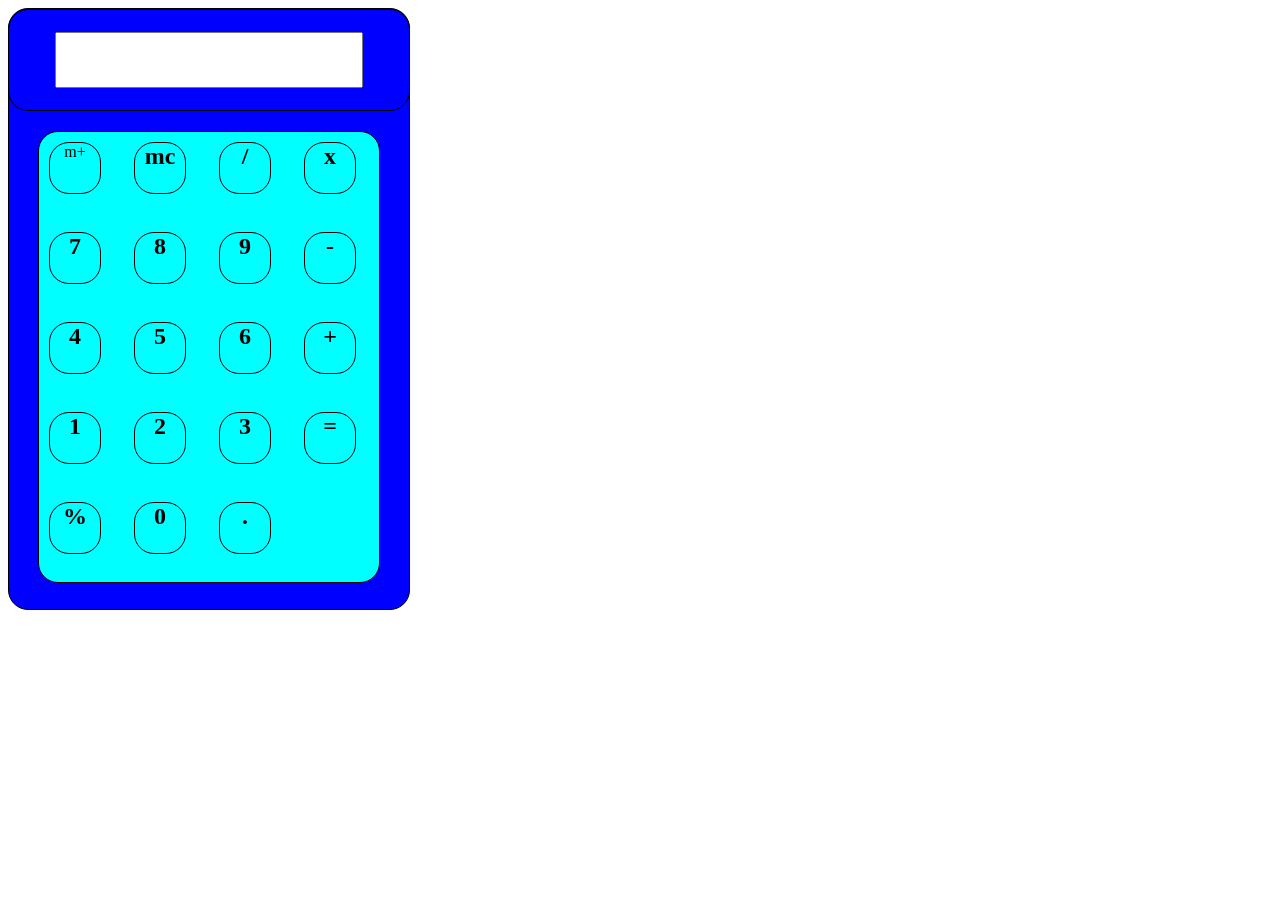
<file: index.html>
<!DOCTYPE html>
<html lang="en">
<head>
    <meta charset="UTF-8">
    <meta name="viewport" content="width=device-width, initial-scale=1.0">
    <link rel="stylesheet" href="index.css">
    <title>Document</title>
</head>
<body>
    <nav id="calc">
        <div id="screen">
            <input id="display"  type="text" name="display" value="">
        </div>
        <div id="btn">
            <div id="m" onclick="display.value = ' '">m+</div>
            <h1 id="c" onclick="display.value = ' '">mc</h1>
            <h1 id="cal1" onclick="display.value = '/'">/</h1>
            <h1 id="cal2"onclick="display.value = '*'">x</h1>
            <h1 id="seven" onclick="display.value += '7'">7</h1>
            <h1 id="cal4" onclick="display.value += '8'">8</h1>
            <h1 id="cal5" onclick="display.value += '9'">9</h1>
            <h1 id="cal6" onclick="display.value += '-'">-</h1>
            <h1 id="cal7" onclick="display.value += '4'">4</h1>
            <h1 id="cal8" onclick="display.value += '5'">5</h1>
            <h1 id="cal9" onclick="display.value += '6'">6</h1>
            <h1 id="cal10" onclick="display.value += '+'">+</h1>
            <h1 id="cal11" onclick="display.value += '1'">1</h1>
            <h1 id="cal12" onclick="display.value += '2'">2</h1>
            <h1 id="cal13" onclick="display.value += '3'">3</h1>
            <h1 id="cal14" onclick="display.value =  eval('value')">=</h1>
            <h1 id="cal15" onclick="display.value += '%'">%</h1>
            <h1 id="cal16"onclick="display.value += ' 0'">0</h1>
            <h1 id="cal17" onclick="display.value += '.'">.</h1>
            

        </div>
    </nav>
    
</body>
</html>
</file>
<file: index.css>
/* /* #scr{
    width: 1500px;
    height: 50px;
    border-radius: 10px solid black;
    justify-content: center;
    align-items: center;   
  }
   */

   /* #seven{ 
    border: 1px solid red;
    padding: 1em 1em ;
    width: 2em;
   } */ 

 #calc{
  height: 600px;
  width: 400px;
  display: flex;
  flex-direction: column;
  align-items: center;
  border: 1px solid black;
  background-color: blue;
  border-radius: 20px;
 }


 #btn{
  margin: 20px;
  height: 450px;
  width: 340px;
  border: 1px solid;
  background-color: aqua;
  border-radius: 20px ;
  display: grid;
  grid-template-columns: 1fr 1fr 1fr 1fr;
  
 }


 #screen{
  height: 100px;
  width: 100%;
  border: 1px solid black;
  display: flex;
  justify-content: center;
  align-items: center;
  border-radius: 20px;
 }

 #display{
  width: 300px;
  height: 50px;
 }

 #m, #c, #cal1, #cal2, #seven, #cal4, #cal5, #cal6, #cal7, #cal8, #cal9, #cal10, #cal11, #cal12{

  width: 50px;
  height: 50px;
  text-align: center;
  border: 1px solid black;
  margin:10px;
  border-radius: 20px;
 }
 #cal13, #cal15, #cal16, #cal14, #cal17{
  width: 50px;
  height: 50px;
  text-align: center;
  border: 1px solid black;
  margin:10px;
  border-radius: 20px;
 }
</file>
